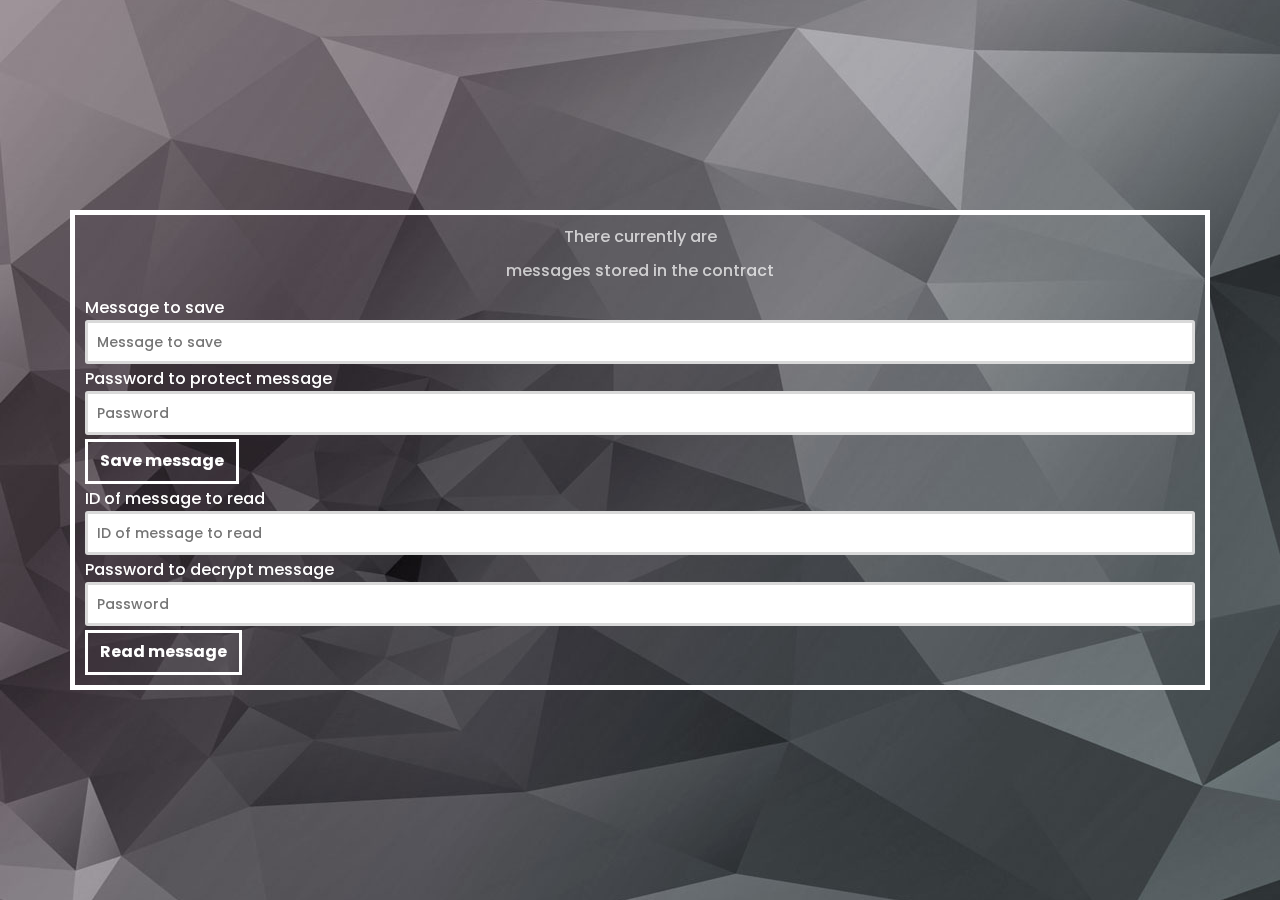
<file: savemessage/index.htm>
<!doctype html>
<html lang="en">
<head>
    <!-- Global site tag (gtag.js) - Google Analytics -->
<script async src="https://www.googletagmanager.com/gtag/js?id=UA-116297932-1"></script>

	<meta charset="UTF-8">
	<meta name="viewport" content="width=device-width, initial-scale=1">

    <link rel="stylesheet" href="https://fonts.googleapis.com/css?family=Poppins:300,400,500,600,700" >
    <link rel="stylesheet" href="assets/bootstrap/css/bootstrap.css" type="text/css">
    <link rel="stylesheet" href="assets/fonts/font-awesome.css" type="text/css">
    <link rel="stylesheet" href="assets/css/magnific-popup.css">
    <link rel="stylesheet" href="assets/css/style.css">
    <link rel="stylesheet" href="assets/css/user.css">
    <link rel="stylesheet" href="https://cdnjs.cloudflare.com/ajax/libs/font-awesome/4.7.0/css/font-awesome.min.css">
    <script src="assets/js/web3.js"></script>
    <title>Save and Read messages on the Blockchain</title>

</head>
<body class="side-panel-light has-loading-screen color-theme-monochrome" style="background-position: center;background-image: url('../img/background/gradient.jpg'); background-size: auto;">

    <!--PAGE-->

	<div id="page">
		<div class="page-wrapper">
			<figure class="page-wrapper-inner">
				<div class="base-layer">
                    <canvas id="particles-js"></canvas>
                </div>
				<!--end layer-->
				<div class="layer animate pointer-events-none"></div>
				<!--end layer-->
				<div class="layer animate scrollable">
					<div id="content">
						<div class="content-wrapper">
							<!--end container-->
                            <div class="container" id="survey">
                                <div class="survey">
                                    <div class="container-fluid" style="margin: 10px;">
                                        <div class="row">
                                            <p class="center">There currently are</p>
                                            <p class="center" id="messages"></p>
                                            <p class="center">messages stored in the contract</p>
                                        </div>
                                        <form id="formtosave" >
                                            <div class="row">

                                                    <div class="col-xs-" style="margin-top:4px; margin-bottom:4px">
                                                            <span>Message to save</span>
                                                        <input type="text" name="towrite" id="towrite"
                                                               placeholder="Message to save" required>
                                                    </div>
                                                <div class="col-xs-" style="margin-top:4px; margin-bottom:4px">
                                                    <span>Password to protect message</span>
                                                    <input type="password" name="passwordtowrite" id="passwordtowrite"
                                                           placeholder="Password">
                                                </div>
                                                <div class="col" style="display: flex; align-items: right">
                                                    <input id="btnSave" type="button"
                                                           class="btn btn-default btn-border" value="Save message"/>
                                                </div>
                                            </div>
                                            <div class="row">
                                                <i id="writespinner" class="fa fa-circle-o-notch fa-spin hidden" style="font-size:24px"></i>
                                                <p id="savedmessageid" class="hidden"></p>
                                            </div>
                                        </form>
                                        <form id="formtoread">
                                            <div class="row">
                                                <div class="col-xs-" style="margin-top:4px; margin-bottom:4px">
                                                    <span>ID of message to read</span>
                                                    <input type="text" name="toread" id="toread"
                                                           placeholder="ID of message to read" required>
                                                </div>
                                                <div class="col-xs-" style="margin-top:4px; margin-bottom:4px">
                                                    <span>Password to decrypt message</span>
                                                    <input type="password" name="passwordtoread" id="passwordtoread"
                                                           placeholder="Password">
                                                </div>
                                                <div class="col" style="display: flex; align-items: right">

                                                    <input id="btnRead" type="button"
                                                           class="btn btn-default btn-border" value="Read message"/>
                                                </div>
                                            </div>
                                            <div class="row">
                                                <p id="retrieved" class="hidden"></p>
                                            </div>
                                        </form>
                                    </div>
                                </div>
                            </div>

						</div>
						<!--end content-wrapper-->
					</div>
					<!--end content-->
				</div>
				<!--end layer-->
			</figure>
			<!--end cd-floating-background-->
		</div>
		<!--end cd-background-wrapper-->
	</div>
	<!--end page-->


	<script src="assets/js/jquery-2.1.1.js"></script>
	<script type="text/javascript" src="assets/bootstrap/js/bootstrap.min.js"></script>
    <script src="assets/js/pace.min.js"></script>
    <script src="assets/js/jquery.validate.min.js"></script>
	<script src="assets/js/parallax-hero.js"></script>
	<script src="assets/js/modernizr.js"></script>
	<script src="assets/js/jquery.magnific-popup.min.js"></script>
	<script src="assets/js/particle-field.js"></script>
	<script src="assets/js/custom.js"></script>
    <script src="assets/js/sjcl.js"></script>
    <script src="assets/js/wall.js"></script>


</body>
</html>
</file>
<file: savemessage/assets/css/style.css>
/********
--- B ---
********/
.base-layer {
    background-position: 50%;
    background-size: cover;
    height: 100%;
    width: 100%;
    transform: translateZ(0) scale(1.1)
}
.base-layer.dark-overlay {}
.base-layer.dark-overlay:after {
    position: absolute;
    top: 0;
    left: 0;
    width: 100%;
    height: 100%;
    content: "";
    z-index: 1;
    background-color: #000;
    opacity: .3
}
body {}
body.side-panel-light {}
body.side-panel-light .side-panel {}
body.side-panel-light .side-panel h1, body.side-panel-light .side-panel h2, body.side-panel-light .side-panel h3, body.side-panel-light .side-panel h4, body.side-panel-light .side-panel p {
    color: #000
}
body.side-panel-light .side-panel a {
    color: #000
}
body.side-panel-light .side-panel a:hover, body.side-panel-light .side-panel a:focus, body.side-panel-light .side-panel a:active {
    color: #000
}
body.side-panel-dark {}
body.side-panel-dark .side-panel {
    background-color: #000
}
body.side-panel-dark .side-panel h1, body.side-panel-dark .side-panel h2, body.side-panel-dark .side-panel h3, body.side-panel-dark .side-panel h4, body.side-panel-dark .side-panel p, body.side-panel-dark .side-panel address, body.side-panel-dark .side-panel .skill {
    color: #fff
}
body.side-panel-dark .side-panel a {
    color: #fff
}
body.side-panel-dark .side-panel a:hover, body.side-panel-dark .side-panel a:focus, body.side-panel-dark .side-panel a:active {
    color: #fff
}
body.side-panel-dark .side-panel section {
    border-bottom-color: rgba(255,255,255,.3)
}
body.side-panel-dark .side-panel input[type="text"], body.side-panel-dark .side-panel input[type="email"], body.side-panel-dark .side-panel input[type="date"], body.side-panel-dark .side-panel input[type="time"], body.side-panel-dark .side-panel input[type="search"], body.side-panel-dark .side-panel input[type="password"], body.side-panel-dark .side-panel input[type="number"], body.side-panel-dark .side-panel input[type="tel"], body.side-panel-dark .side-panel textarea.form-control {
    box-shadow: inset 0 0 0 3px rgba(255,255,255, .2);
    background-color: #000;
    color: #fff
}
body.side-panel-dark .side-panel input[type="text"]:active, body.side-panel-dark .side-panel input[type="text"]:focus, body.side-panel-dark .side-panel input[type="text"]:hover, body.side-panel-dark .side-panel input[type="email"]:active, body.side-panel-dark .side-panel input[type="email"]:focus, body.side-panel-dark .side-panel input[type="email"]:hover, body.side-panel-dark .side-panel input[type="date"]:active, body.side-panel-dark .side-panel input[type="date"]:focus, body.side-panel-dark .side-panel input[type="date"]:hover, body.side-panel-dark .side-panel input[type="time"]:active, body.side-panel-dark .side-panel input[type="time"]:focus, body.side-panel-dark .side-panel input[type="time"]:hover, body.side-panel-dark .side-panel input[type="search"]:active, body.side-panel-dark .side-panel input[type="search"]:focus, body.side-panel-dark .side-panel input[type="search"]:hover, body.side-panel-dark .side-panel input[type="password"]:active, body.side-panel-dark .side-panel input[type="password"]:focus, body.side-panel-dark .side-panel input[type="password"]:hover, body.side-panel-dark .side-panel input[type="number"]:active, body.side-panel-dark .side-panel input[type="number"]:focus, body.side-panel-dark .side-panel input[type="number"]:hover, body.side-panel-dark .side-panel input[type="tel"]:active, body.side-panel-dark .side-panel input[type="tel"]:focus, body.side-panel-dark .side-panel input[type="tel"]:hover, body.side-panel-dark .side-panel textarea.form-control:active, body.side-panel-dark .side-panel textarea.form-control:focus, body.side-panel-dark .side-panel textarea.form-control:hover {
    box-shadow: inset  0 0 0 3px rgba(255,255,255, .4)
}
body.side-panel-dark .side-panel .icon {}
body.side-panel-dark .side-panel .icon i {
    color: #fff
}
body.show-panel {}
body.show-panel .side-panel {
    transform: translateX(-800px)
}
body.show-panel .side-panel .nav-btn {}
body.show-panel .side-panel .nav-btn i {}
body.show-panel .side-panel .nav-btn i:first-child {
    transform: rotate(45deg);
    transform-origin: 5px 5px
}
body.show-panel .side-panel .nav-btn i:last-child {
    transform: rotate(-45deg);
    transform-origin: 3px -2px
}
body.show-panel .side-panel .nav-btn i:nth-child(2) {
    opacity: 0
}
body.show-panel #page {}
body.show-panel #page:after {
    opacity: .6;
    pointer-events: auto
}
body.show-panel #page {
    transform: rotateY(50deg) translateZ(-400px)
}
body.show-panel #page #content {}
body.show-panel #page #content * {
    pointer-events: none
}
.brand {
    display: inline-block;
    margin-bottom: 20px
}
/********
--- C ---
********/
.cd-background-wrapper{
    height: 100%;
    background-color: transparent;
    position: fixed;
    overflow: hidden;
    top: 0;
    left: 0;
    z-index: 0;
} 
.page-wrapper {
    height: 100%;
    background-color: transparent;
}
.cd-floating-background {
    height: 100%
}
.copyright {
    font-size: 12px
}
.count-down {
    margin-bottom: 30px
}
.count-down .countdown-row {}
.count-down .countdown-row .countdown-section {
    display: inline-block;
    position: relative
}
.count-down .countdown-row .countdown-section:first-child {}
.count-down .countdown-row .countdown-section:first-child:after {
    display: none
}
.count-down .countdown-row .countdown-section:after {
    opacity: .2;
    border-radius: 50%;
    transform: translateY(10px);
    background-color: #fff;
    height: 10px;
    width: 10px;
    content: "";
    position: absolute;
    top: -10px;
    bottom: 0;
    margin: auto;
    left: -25px
}
.count-down .countdown-row .countdown-amount {
    font-size: 80px;
    font-weight: bold;
    display: block;
    margin-bottom: -30px;
    position: relative;
    margin-right: 50px;
    text-shadow: 0 5px 16px rgba(0,0,0,.4)
}
.count-down .countdown-row .countdown-period {
    opacity: .5;
    font-size: 12px;
    text-transform: uppercase;
    margin-left: 10px
}
.count-down.small {
    margin-bottom: 20px
}
.count-down.small .countdown-amount {
    font-size: 28px;
    margin-bottom: 0;
    margin-right: 50px
}
.count-down.small .countdown-section {}
.count-down.small .countdown-section:after {
    transform: translateY(-5px);
    height: 5px;
    width: 5px;
    left: -25px
}
.center {
    text-align: center
}
#content {}
#content .heading {
    margin-bottom: 50px;
    position: relative
}
#content .heading p {
    opacity: .9
}
#content .heading .large {
    font-size: 100px
}
#content h1, #content h2, #content h3, #content p {
    color: #fff
}
/*
#content {
  display: table-cell; vertical-align: middle;
  &.static {
    display: table; width: 100%; height: 100%; position: absolute; top: 0; left: 0; z-index: 1;
    & .content-wrapper {
      display: table-cell; vertical-align: middle;
      & a {
        pointer-events: auto;
      }
    }
  }
  & .heading {
    margin-bottom: 50px; position: relative;
    & p {
      opacity: .9;
    }
    & .large {
      font-size: 100px;
    }
  }
  & h1, & h2, & h3, & p {
    color: $color-white;
  }
}
*/
/********
--- H ---
********/
/********
--- L ---
********/
.layer {
    background-position: 50%;
    background-size: cover;
    display: table;
    height: 100%;
    width: 100%;
    position: absolute;
    left: 0;
    top: 0
}
.layer #particles-js {
    position: fixed;
    top: 0;
    left: 0;
    height: 100%;
    width: 100%
}
.loader {
    position: relative;
    width: 2.5em;
    height: 2.5em;
    transform: rotate(165deg)
}
.loader:before, .loader:after {
    content: '';
    position: absolute;
    top: 50%;
    left: 50%;
    display: block;
    width: 0.5em;
    height: 0.5em;
    border-radius: 0.25em;
    transform: translate(-50%, -50%)
}
.loader:before {
    animation: before 2s infinite
}
.loader:after {
    animation: after 2s infinite
}
@keyframes before {
    0% {
        width: 0.5em;
        box-shadow: 1em -0.5em rgba(225, 225, 225, 0.75), -1em 0.5em rgba(225, 225, 225, 0.75)
    }
    35% {
        width: 2.5em;
        box-shadow: 0 -0.5em rgba(225, 225, 225, 0.75), 0 0.5em rgba(225, 225, 225, 0.75)
    }
    70% {
        width: 0.5em;
        box-shadow: -1em -0.5em rgba(225, 225, 225, 0.75), 1em 0.5em rgba(225, 225, 225, 0.75)
    }
    100% {
        box-shadow: 1em -0.5em rgba(225, 225, 225, 0.75), -1em 0.5em rgba(225, 225, 225, 0.75)
    }
}
@keyframes after {
    0% {
        height: 0.5em;
        box-shadow: 0.5em 1em rgba(225, 225, 225, 0.75), -0.5em -1em rgba(225, 225, 225, 0.75)
    }
    35% {
        height: 2.5em;
        box-shadow: 0.5em 0 rgba(225, 225, 225, 0.75), -0.5em 0 rgba(225, 225, 225, 0.75)
    }
    70% {
        height: 0.5em;
        box-shadow: 0.5em -1em rgba(225, 225, 225, 0.75), -0.5em 1em rgba(225, 225, 225, 0.75)
    }
    100% {
        box-shadow: 0.5em 1em rgba(225, 225, 225, 0.75), -0.5em -1em rgba(225, 225, 225, 0.75)
    }
}
.loader {
    position: absolute;
    top: calc(50% - 1.25em);
    left: calc(50% - 1.25em)
}
/********
--- M ---
********/
.map {
    height: 300px;
    width: 100%
}
.map a[href^="http://maps.google.com/maps"] {
    display: none !important
}
.map a[href^="https://maps.google.com/maps"] {
    display: none !important
}
.map .gmnoprint a, .map .gmnoprint span, .map .gm-style-cc {
    display: none
}
/* overlay at start */
.mfp-fade.mfp-bg {
    opacity: 0;
    transition: all 0.15s ease-out
}
/* overlay animate in */
.mfp-fade.mfp-bg.mfp-ready {
    opacity: 0.8
}
/* overlay animate out */
.mfp-fade.mfp-bg.mfp-removing {
    opacity: 0
}
/* content at start */
.mfp-fade.mfp-wrap .mfp-content {
    opacity: 0;
    transition: all 0.15s ease-out
}
/* content animate it */
.mfp-fade.mfp-wrap.mfp-ready .mfp-content {
    opacity: 1
}
/* content animate out */
.mfp-fade.mfp-wrap.mfp-removing .mfp-content {
    opacity: 0
}
.modal {
    text-align: center;
    color: #363636
}
.modal.fade {}
.modal.fade .modal-dialog {
    transform: translate(0,0) scale(.90)
}
.modal.fade.in {}
.modal.fade.in .modal-dialog {
    transform: translate(0,0) scale(1)
}
.modal .modal-dialog {
    width: 450px
}
.modal .modal-dialog .modal-content {
    border-radius: 0;
    padding: 60px;
    background-color: #efefef
}
.modal .modal-dialog .modal-content .modal-header, .modal .modal-dialog .modal-content .modal-body, .modal .modal-dialog .modal-content .modal-footer {
    padding: 0;
    border: none
}
.modal .modal-dialog .modal-content .modal-body {
    margin-bottom: 40px;
    margin-top: 40px
}
.modal .modal-dialog .modal-content .modal-footer {
    text-align: left
}
.modal .modal-dialog .modal-content .btn {
    width: 100%
}
@media screen and (min-width: 768px) {
    .modal:before {
        display: inline-block;
        vertical-align: middle;
        content: " ";
        height: 100%
    }
}
.modal-dialog {
    display: inline-block;
    text-align: left;
    vertical-align: middle
}
/********
--- P ---
********/

#page {
    height: 100%;
    width: 100%;
    /*verflow: hidden;*/
    position: relative;
    transform: rotateY(0deg) translateZ(0px);
    transition: .6s cubic-bezier(.81,.01,.22,1)
}
#page:after {
    opacity: 0;
    transition: .3s ease;
    background-color: #000;
    position: absolute;
    top: 0;
    left: 0;
    content: "";
    z-index: 1;
    width: 100%;
    height: 100%;
    pointer-events: none
}
#page .layer {}
#page .layer #content {
    display: table-cell;
    vertical-align: middle
}
#page > #content {
    display: table;
    width: 100%;
    height: 100%;
    position: absolute;
    top: 0;
    left: 0;
    z-index: 1
}
#page > #content .content-wrapper {
    display: table-cell;
    vertical-align: middle;
    z-index: 1;
    overflow: auto;
}
#page > #content .content-wrapper a {
    pointer-events: auto
}
.page-wrapper-inner {
    overflow-x: hidden;
    position: relative;
    height: 100%;
}
/********
--- S ---
********/
.side-panel {
    transform: translateX(0px);
    width: 800px;
    height: 100%;
    position: absolute;
    top: 0;
    right: -800px;
    z-index: 3;
    background-color: #fff;
    color: #363636;
    transition: .5s cubic-bezier(.81,.01,.22,1)
}
.side-panel a {
    color: #000
}
.side-panel a:hover, .side-panel a:focus, .side-panel a:active {
    color: #000
}
.side-panel .wrapper {
    overflow-y: scroll;
    padding: 40px;
    height: 100%;
    width: 100%
}
.side-panel section {
    margin-bottom: 40px;
    border-bottom: 1px solid rgba(0,0,0, .1);
    padding-bottom: 40px
}
.side-panel section section {
    border-bottom: none;
    margin-bottom: 30px;
    padding-bottom: 30px
}
.side-panel .gallery {
    margin-top: 50px;
    margin-bottom: 30px
}
.side-panel .gallery .image {
    margin-bottom: 30px
}
.side-panel .gallery .image h4 {
    position: relative;
    margin-bottom: 20px
}
.side-panel .gallery .image h4:after {
    width: 20px;
    height: 2px;
    background-color: #7937b9;
    position: absolute;
    bottom: -10px;
    left: 0;
    content: ""
}
.side-panel .gallery .image a {
    display: block;
    margin-bottom: 20px;
    position: relative
}
.side-panel .gallery .image a:before {
    color: #fff;
    position: absolute;
    top: 0;
    bottom: 0;
    right: 0;
    left: 0;
    height: 20px;
    width: 20px;
    margin: auto;
    z-index: 2;
    font-family: 'fontawesome';
    speak: none;
    font-weight: normal;
    font-variant: normal;
    line-height: 1;
    text-transform: none;
    content: "\f00e";
    transform: scale(2);
    opacity: 0;
    transition: .3s ease
}
.side-panel .gallery .image a:after {
    background-color: #000;
    width: 100%;
    height: 100%;
    position: absolute;
    top: 0;
    left: 0;
    z-index: 1;
    content: "";
    opacity: 0;
    transition: .3s ease
}
.side-panel .gallery .image a:hover {}
.side-panel .gallery .image a:hover:after {
    opacity: .3
}
.side-panel .gallery .image a:hover:before {
    opacity: 1;
    transform: scale(1)
}
.side-panel .gallery .image p {
    font-size: 14px
}
.side-panel .gallery .image .bg-transfer {
    width: 100%;
    height: 200px
}
.side-panel .nav-btn {
    position: absolute;
    top: 55px;
    left: -90px;
    z-index: 5;
    padding: 14px 10px;
    transition: .3s ease;
    background-color: rgba(0,0,0, .4);
    border-radius: 3px
}
.side-panel .nav-btn:hover {
    cursor: pointer
}
.side-panel .nav-btn i {
    background-color: #fff;
    width: 30px;
    height: 3px;
    margin-bottom: 6px;
    display: block;
    transition: .5s cubic-bezier(.81,.01,.22,1)
}
.side-panel .nav-btn i:last-child {
    margin-bottom: 0
}
.side-panel .skill {
    position: relative;
    margin-bottom: 60px
}
.side-panel .skill h4 {
    font-size: 14px;
    text-transform: uppercase
}
.side-panel .skill aside {
    opacity: .8;
    position: absolute;
    right: 0;
    top: 0
}
.side-panel .skill .bar {
    position: relative
}
.side-panel .skill .bar .bar-active, .side-panel .skill .bar .bar-background {
    height: 3px;
    background-color: #7937b9;
    position: absolute;
    top: 0;
    left: 0
}
.side-panel .skill .bar .bar-background {
    opacity: .2;
    width: 100%
}
.side-panel .icon {
    margin-bottom: 5px;
    display: block
}
.side-panel .icon i {
    margin-right: 10px;
    width: 20px;
    color: #000
}
.slider {
    height: 100%
}
/********
--- V ---
********/
.video {
    height: 100%;
    width: 100%
}
.video .fluid-width-video-wrapper {
    height: 100%
}
a {
    color: #7937b9
}
a:hover, a:focus, a:active {
    color: #7937b9;
    outline: none !important
}
body, html {
    height: 100%;
    margin: 0;
    padding: 0;
    font-family: 'Poppins', sans-serif;
    font-size: 16px;
    font-weight: 500;
    -webkit-overflow-scrolling: touch;
    perspective: 2000px;
    position: relative
}
body.has-loading-screen, html.has-loading-screen {}
body.has-loading-screen #page:after, html.has-loading-screen #page:after {
    background-color: #000;
    position: absolute;
    top: 0;
    left: 0;
    width: 100%;
    height: 100%;
    z-index: 999;
    content: "";
    opacity: 1;
    transition: .3s ease
}
body.has-loading-screen .side-panel, html.has-loading-screen .side-panel {}
body.has-loading-screen .side-panel .nav-btn, html.has-loading-screen .side-panel .nav-btn {
    opacity: 0
}
body.has-loading-screen .animate, html.has-loading-screen .animate {
    opacity: 0;
    transition: 1s cubic-bezier(.19,.11,0,1.02);
    top: 30px !important
}
body.has-loading-screen .animate.show-it, html.has-loading-screen .animate.show-it {
    opacity: 1;
    top: 0 !important
}
body.loading-done, html.loading-done {}
body.loading-done #page:after, body.loading-done .loader, html.loading-done #page:after, html.loading-done .loader {
    opacity: 0
}
body.loading-done .side-panel, html.loading-done .side-panel {}
body.loading-done .side-panel .nav-btn, html.loading-done .side-panel .nav-btn {
    opacity: 1
}
body.hide-loading-screen, html.hide-loading-screen {}
body.hide-loading-screen #page:after, body.hide-loading-screen .loader, html.hide-loading-screen #page:after, html.hide-loading-screen .loader {
    display: none
}
h1 {
    font-size: 60px;
    display: inline-block;
    text-shadow: 0 5px 16px rgba(0,0,0,.4);
    text-align: left;
    font-weight: 600
}
h2 {
    font-size: 36px;
    font-weight: 700;
    margin-bottom: 40px
}
h3 {
    font-size: 20px;
    font-weight: 700;
    margin-bottom: 30px
}
h4 {
    font-size: 16px;
    font-weight: 700
}
p {
    color: #363636;
    opacity: .7;
    font-size: 16px;
    line-height: 24px;
    font-weight: 500
}
.btn {
    display: inline-block;
    position: relative;
    transition: .4s;
    color: #fff;
    font-size: 16px;
    font-weight: bold;
    border-radius: 0;
    padding: 8px 12px;
    border-width: 3px
}
.btn:hover, .btn:focus, .btn:active {
    border-radius: 8px;
    outline: none !important
}
.btn.btn-primary {
    background-color: #7937b9;
    border: 3px solid #7937b9
}
.btn.btn-primary:hover, .btn.btn-primary:focus, .btn.btn-primary:active {
    background-color: #7937b9;
    border: 3px solid #7937b9;
    box-shadow: none
}
.btn.btn-primary.btn-border {
    border: 3px solid #7937b9;
    background-color: transparent;
    color: #fff
}
.btn.btn-primary.btn-border:hover, .btn.btn-primary.btn-border:focus, .btn.btn-primary.btn-border:active {
    color: #fff
}
.btn.btn-default {
    color: #363636;
    background-color: #fff;
    border-color: #fff
}
.btn.btn-default:hover, .btn.btn-default:focus, .btn.btn-default:active {
    color: #363636;
    box-shadow: none
}
.btn.btn-default.btn-border {
    color: #fff
}
.btn.btn-default.btn-border:hover, .btn.btn-default.btn-border:focus, .btn.btn-default.btn-border:active {
    color: #fff
}
.btn.btn-border {
    border: 3px solid #fff;
    background-color: transparent;
    color: #fff
}
.btn.btn-border:hover, .btn.btn-border:focus, .btn.btn-border:active {
    border-radius: 8px;
    color: #fff
}
#content {}
#content .form {}
#content .form input[type="text"], #content .form input[type="email"], #content .form input[type="date"], #content .form input[type="time"], #content .form input[type="search"], #content .form input[type="password"], #content .form input[type="number"], #content .form input[type="tel"], #content .form textarea.form-control {
    box-shadow: none
}
#content .form input[type="text"]:active, #content .form input[type="text"]:focus, #content .form input[type="text"]:hover, #content .form input[type="email"]:active, #content .form input[type="email"]:focus, #content .form input[type="email"]:hover, #content .form input[type="date"]:active, #content .form input[type="date"]:focus, #content .form input[type="date"]:hover, #content .form input[type="time"]:active, #content .form input[type="time"]:focus, #content .form input[type="time"]:hover, #content .form input[type="search"]:active, #content .form input[type="search"]:focus, #content .form input[type="search"]:hover, #content .form input[type="password"]:active, #content .form input[type="password"]:focus, #content .form input[type="password"]:hover, #content .form input[type="number"]:active, #content .form input[type="number"]:focus, #content .form input[type="number"]:hover, #content .form input[type="tel"]:active, #content .form input[type="tel"]:focus, #content .form input[type="tel"]:hover, #content .form textarea.form-control:active, #content .form textarea.form-control:focus, #content .form textarea.form-control:hover {
    box-shadow: none
}
label {
    font-size: 12px;
    margin-bottom: 10px
}
input[type="text"], input[type="email"], input[type="date"], input[type="time"], input[type="search"], input[type="password"], input[type="number"], input[type="tel"], textarea.form-control {
    box-shadow: inset 0 0 0 3px rgba(0,0,0, .15);
    border-radius: 3px;
    color: #363636;
    transition: .3s;
    transform-style: preserve-3d;
    -webkit-appearance: none;
    background-color: #fff;
    border: none;
    font-size: 14px;
    font-weight: 500;
    outline: none !important;
    width: 100%;
    height: inherit;
    padding: 12px
}
input[type="text"]:active, input[type="text"]:focus, input[type="text"]:hover, input[type="email"]:active, input[type="email"]:focus, input[type="email"]:hover, input[type="date"]:active, input[type="date"]:focus, input[type="date"]:hover, input[type="time"]:active, input[type="time"]:focus, input[type="time"]:hover, input[type="search"]:active, input[type="search"]:focus, input[type="search"]:hover, input[type="password"]:active, input[type="password"]:focus, input[type="password"]:hover, input[type="number"]:active, input[type="number"]:focus, input[type="number"]:hover, input[type="tel"]:active, input[type="tel"]:focus, input[type="tel"]:hover, textarea.form-control:active, textarea.form-control:focus, textarea.form-control:hover {
    box-shadow: inset  0 0 0 3px rgba(0,0,0, .4)
}
.mailchimp-inside-button {}
.mailchimp-inside-button form {}
.mailchimp-inside-button form > div {
    position: relative
}
.mailchimp-inside-button form input[type=submit] {
    position: absolute;
    padding: 10px;
    bottom: 0;
    right: 0;
    background-color: transparent;
    border: none;
    color: #363636
}
.mc-field-group {
    margin-bottom: 15px
}
.mc-field-group input {
    color: #363636
}
.form {}
.form.submitted {}
.form.submitted .status {
    transform: scale(1)
}
.form.submitted .form-group, .form.submitted .input-group {
    pointer-events: none
}
.form.submitted .btn[type='submit'] {
    pointer-events: none;
    opacity: .5
}
.form .status {
    transform: scale(.1);
    transition: .3s ease;
    top: -20px;
    right: -20px;
    position: absolute
}
.form .status .status-icon {
    border-radius: 50%;
    transition: .3s ease;
    width: 40px;
    height: 40px;
    background-color: grey;
    color: #fff;
    text-align: center;
    line-height: 40px
}
.form .status .status-icon.valid {
    background-color: #50aa8d
}
.form .status .status-icon.invalid {
    background-color: #e45544
}
.form .status i {
    font-size: 18px
}
.form.form-inline {
    display: table;
    width: 100%
}
.form.form-inline .form-group {
    display: table-cell
}
.form.form-inline .form-group input[type="text"], .form.form-inline .form-group input[type="email"], .form.form-inline .form-group input[type="date"], .form.form-inline .form-group input[type="time"], .form.form-inline .form-group input[type="search"], .form.form-inline .form-group input[type="password"], .form.form-inline .form-group input[type="number"], .form.form-inline .form-group input[type="tel"], .form.form-inline .form-group textarea.form-control {
    width: 100%
}
.form.form-inline .btn[type='submit'] {
    margin-left: 10px
}
.form .form-group {
    position: relative
}
.form label.error {
    position: absolute;
    left: 0;
    bottom: -30px;
    background-color: red;
    color: #fff;
    padding: 3px
}
[data-layer-depth="0"] {
    transform: translateZ(0px)
}
[data-layer-depth="50"] {
    transform: translateZ(50px)
}
[data-layer-depth="100"] {
    transform: translateZ(100px)
}
[data-layer-depth="150"] {
    transform: translateZ(150px)
}
[data-layer-depth="200"] {
    transform: translateZ(200px)
}
[data-layer-depth="250"] {
    transform: translateZ(250px)
}
[data-layer-depth="300"] {
    transform: translateZ(300px)
}
[data-layer-depth="350"] {
    transform: translateZ(350px)
}
[data-layer-depth="400"] {
    transform: translateZ(400px)
}
[data-layer-depth="450"] {
    transform: translateZ(450px)
}
[data-layer-depth="500"] {
    transform: translateZ(500px)
}
[data-layer-depth="550"] {
    transform: translateZ(550px)
}
[data-layer-depth="600"] {
    transform: translateZ(600px)
}
[data-layer-depth="650"] {
    transform: translateZ(650px)
}
[data-layer-depth="700"] {
    transform: translateZ(700px)
}
[data-layer-depth="750"] {
    transform: translateZ(750px)
}
[data-layer-depth="800"] {
    transform: translateZ(800px)
}
[data-layer-depth="850"] {
    transform: translateZ(850px)
}
[data-layer-depth="900"] {
    transform: translateZ(900px)
}
[data-layer-depth="950"] {
    transform: translateZ(950px)
}
[data-layer-depth="1000"] {
    transform: translateZ(1000px)
}
.bg-transfer {
    background-repeat: no-repeat;
    background-size: cover;
    background-position: 50%;
    /*overflow: hidden*/
}
.bg-transfer img {
    display: none
}
.no-shadow {
    box-shadow: none;
    text-shadow: none
}
.pointer-events-none {
    pointer-events: none
}
.width-10 {
    width: 10%
}
.width-20 {
    width: 20%
}
.width-25 {
    width: 25%
}
.width-30 {
    width: 30%
}
.width-33 {
    width: 33%
}
.width-40 {
    width: 40%
}
.width-50 {
    width: 50%
}
.width-60 {
    width: 60%
}
.width-70 {
    width: 70%
}
.width-80 {
    width: 80%
}
.width-90 {
    width: 90%
}
.width-100 {
    width: 100%
}
/*//////////////////////////////////////////////////////////////////////////////////////////////////////////////////////
// 992px - 1199px
//////////////////////////////////////////////////////////////////////////////////////////////////////////////////////*/
@media (min-width: 992px) and (max-width: 1199px) {
    .btn {
        font-size: 14px
    }
    #content {}
    #content .heading {
        margin-bottom: 30px
    }
    .count-down {
        margin-bottom: 30px
    }
    .count-down .countdown-row {}
    .count-down .countdown-row .countdown-amount {
        font-size: 80px
    }
    h1 {
        font-size: 52px
    }
    h2 {
        font-size: 28px
    }
    input[type="text"], input[type="email"], input[type="date"], input[type="time"], input[type="search"], input[type="password"], input[type="number"], input[type="tel"], textarea.form-control {
        font-size: 14px
    }
    .layer {}
    .layer #content {
        padding-left: 50px
    }
    p {
        font-size: 14px
    }
}
/*//////////////////////////////////////////////////////////////////////////////////////////////////////////////////////
// 768px - 991px
//////////////////////////////////////////////////////////////////////////////////////////////////////////////////////*/
@media (min-width: 768px) and (max-width: 991px) {
    body {}
    body.show-panel {}
    body.show-panel .side-panel {
        transform: translateX(-650px)
    }
    .btn {
        font-size: 14px
    }
    #content {}
    #content .heading {
        margin-bottom: 20px
    }
    .count-down {
        margin-bottom: 10px
    }
    .count-down .countdown-row {}
    .count-down .countdown-row .countdown-amount {
        font-size: 60px;
        margin-bottom: -10px
    }
    h1 {
        font-size: 46px
    }
    h2 {
        font-size: 22px
    }
    input[type="text"], input[type="email"], input[type="date"], input[type="time"], input[type="search"], input[type="password"], input[type="number"], input[type="tel"], textarea.form-control {
        font-size: 13px
    }
    .layer {}
    .layer #content {
        padding-left: 50px
    }
    p {
        font-size: 13px
    }
    .side-panel {
        width: 650px;
        right: -650px
    }
}
/*//////////////////////////////////////////////////////////////////////////////////////////////////////////////////////
// max to 767px
//////////////////////////////////////////////////////////////////////////////////////////////////////////////////////*/
@media (max-width: 767px) {
    body {}
    body.show-panel {}
    body.show-panel .side-panel {
        transform: translateX(0)
    }
    body.show-panel .side-panel .nav-btn {
        top: 30px;
        left: inherit;
        right: 40px
    }
    .btn {
        font-size: 14px
    }
    #content {}
    #content .heading {
        margin-bottom: 20px
    }
    #content .heading .large {
        font-size: 38px
    }
    .count-down {
        margin-bottom: 10px
    }
    .count-down .countdown-row {}
    .count-down .countdown-row .countdown-section {}
    .count-down .countdown-row .countdown-section:after {
        display: none
    }
    .count-down .countdown-row .countdown-amount {
        font-size: 30px;
        margin-bottom: 0px;
        margin-right: 20px
    }
    .count-down .countdown-row .countdown-period {
        font-size: 8px;
        margin-left: 0
    }
    h1 {
        font-size: 38px
    }
    h2 {
        font-size: 20px
    }
    input[type="text"], input[type="email"], input[type="date"], input[type="time"], input[type="search"], input[type="password"], input[type="number"], input[type="tel"], textarea.form-control {
        font-size: 13px
    }
    .layer {}
    .layer #content {
        padding-left: 25px;
        padding-right: 25px
    }
    .modal {}
    .modal .modal-dialog {
        width: 100%;
        margin: 0;
        padding: 20px
    }
    p {
        font-size: 13px
    }
    .side-panel {
        width: 100%;
        transform: translateX(100%);
        right: 0
    }
}
.color-theme-red {}
.color-theme-red a {
    color: #ed1c24
}
.color-theme-red a:hover, .color-theme-red a:focus, .color-theme-red a:active {
    color: #ed1c24
}
.color-theme-red .btn {
    color: #fff
}
.color-theme-red .btn.btn-default {
    color: #363636
}
.color-theme-red .btn.btn-default.btn-border {
    color: #fff
}
.color-theme-red .btn.btn-primary {
    background-color: #ed1c24;
    border: 3px solid #ed1c24
}
.color-theme-red .btn.btn-primary.btn-border {
    border: 3px solid #ed1c24;
    background-color: transparent;
    color: #fff
}
.color-theme-red .btn.btn-primary:hover, .color-theme-red .btn.btn-primary:focus, .color-theme-red .btn.btn-primary:active {
    background-color: #ed1c24;
    border: 3px solid #ed1c24;
    color: #fff
}
.color-theme-red .side-panel .gallery .image h4:after {
    background-color: #ed1c24
}
.color-theme-red .side-panel .skill .bar .bar-active, .color-theme-red .side-panel .skill .bar .bar-background {
    background-color: #ed1c24
}
.color-theme-orange {}
.color-theme-orange a {
    color: #f9880f
}
.color-theme-orange a:hover, .color-theme-orange a:focus, .color-theme-orange a:active {
    color: #f9880f
}
.color-theme-orange .btn {
    color: #fff
}
.color-theme-orange .btn.btn-default {
    color: #363636
}
.color-theme-orange .btn.btn-default.btn-border {
    color: #fff
}
.color-theme-orange .btn.btn-primary {
    background-color: #f9880f;
    border: 3px solid #f9880f
}
.color-theme-orange .btn.btn-primary.btn-border {
    border: 3px solid #f9880f;
    background-color: transparent;
    color: #fff
}
.color-theme-orange .btn.btn-primary:hover, .color-theme-orange .btn.btn-primary:focus, .color-theme-orange .btn.btn-primary:active {
    background-color: #f9880f;
    border: 3px solid #f9880f;
    color: #fff
}
.color-theme-orange .side-panel .gallery .image h4:after {
    background-color: #f9880f
}
.color-theme-orange .side-panel .skill .bar .bar-active, .color-theme-orange .side-panel .skill .bar .bar-background {
    background-color: #f9880f
}
.color-theme-blue {}
.color-theme-blue a {
    color: #0065fc
}
.color-theme-blue a:hover, .color-theme-blue a:focus, .color-theme-blue a:active {
    color: #0065fc
}
.color-theme-blue .btn {
    color: #fff
}
.color-theme-blue .btn.btn-default {
    color: #363636
}
.color-theme-blue .btn.btn-default.btn-border {
    color: #fff
}
.color-theme-blue .btn.btn-primary {
    background-color: #0065fc;
    border: 3px solid #0065fc
}
.color-theme-blue .btn.btn-primary.btn-border {
    border: 3px solid #0065fc;
    background-color: transparent;
    color: #fff
}
.color-theme-blue .btn.btn-primary:hover, .color-theme-blue .btn.btn-primary:focus, .color-theme-blue .btn.btn-primary:active {
    background-color: #0065fc;
    border: 3px solid #0065fc;
    color: #fff
}
.color-theme-blue .side-panel .gallery .image h4:after {
    background-color: #0065fc
}
.color-theme-blue .side-panel .skill .bar .bar-active, .color-theme-blue .side-panel .skill .bar .bar-background {
    background-color: #0065fc
}
.color-theme-green {}
.color-theme-green a {
    color: #3cbf45
}
.color-theme-green a:hover, .color-theme-green a:focus, .color-theme-green a:active {
    color: #3cbf45
}
.color-theme-green .btn {
    color: #fff
}
.color-theme-green .btn.btn-default {
    color: #363636
}
.color-theme-green .btn.btn-default.btn-border {
    color: #fff
}
.color-theme-green .btn.btn-primary {
    background-color: #3cbf45;
    border: 3px solid #3cbf45
}
.color-theme-green .btn.btn-primary.btn-border {
    border: 3px solid #3cbf45;
    background-color: transparent;
    color: #fff
}
.color-theme-green .btn.btn-primary:hover, .color-theme-green .btn.btn-primary:focus, .color-theme-green .btn.btn-primary:active {
    background-color: #3cbf45;
    border: 3px solid #3cbf45;
    color: #fff
}
.color-theme-green .side-panel .gallery .image h4:after {
    background-color: #3cbf45
}
.color-theme-green .side-panel .skill .bar .bar-active, .color-theme-green .side-panel .skill .bar .bar-background {
    background-color: #3cbf45
}
.color-theme-yellow {}
.color-theme-yellow a {
    color: #eadd09
}
.color-theme-yellow a:hover, .color-theme-yellow a:focus, .color-theme-yellow a:active {
    color: #eadd09
}
.color-theme-yellow .btn {
    color: #fff
}
.color-theme-yellow .btn.btn-default {
    color: #363636
}
.color-theme-yellow .btn.btn-default.btn-border {
    color: #fff
}
.color-theme-yellow .btn.btn-primary {
    background-color: #eadd09;
    border: 3px solid #eadd09
}
.color-theme-yellow .btn.btn-primary.btn-border {
    border: 3px solid #eadd09;
    background-color: transparent;
    color: #fff
}
.color-theme-yellow .btn.btn-primary:hover, .color-theme-yellow .btn.btn-primary:focus, .color-theme-yellow .btn.btn-primary:active {
    background-color: #eadd09;
    border: 3px solid #eadd09;
    color: #fff
}
.color-theme-yellow .side-panel .gallery .image h4:after {
    background-color: #eadd09
}
.color-theme-yellow .side-panel .skill .bar .bar-active, .color-theme-yellow .side-panel .skill .bar .bar-background {
    background-color: #eadd09
}
.color-theme-monochrome {}
.color-theme-monochrome a {
    color: #494949
}
.color-theme-monochrome a:hover, .color-theme-monochrome a:focus, .color-theme-monochrome a:active {
    color: #494949
}
.color-theme-monochrome .btn {
    color: #fff
}
.color-theme-monochrome .btn.btn-default {
    color: #363636
}
.color-theme-monochrome .btn.btn-default.btn-border {
    color: #fff
}
.color-theme-monochrome .btn.btn-primary {
    background-color: #494949;
    border: 3px solid #494949
}
.color-theme-monochrome .btn.btn-primary.btn-border {
    border: 3px solid #494949;
    background-color: transparent;
    color: #fff
}
.color-theme-monochrome .btn.btn-primary:hover, .color-theme-monochrome .btn.btn-primary:focus, .color-theme-monochrome .btn.btn-primary:active {
    background-color: #494949;
    border: 3px solid #494949;
    color: #fff
}
.color-theme-monochrome .side-panel .gallery .image h4:after {
    background-color: #494949
}
.color-theme-monochrome .side-panel .skill .bar .bar-active, .color-theme-monochrome .side-panel .skill .bar .bar-background {
    background-color: #494949
}
.color-theme-brown {}
.color-theme-brown a {
    color: #736357
}
.color-theme-brown a:hover, .color-theme-brown a:focus, .color-theme-brown a:active {
    color: #736357
}
.color-theme-brown .btn {
    color: #fff
}
.color-theme-brown .btn.btn-default {
    color: #363636
}
.color-theme-brown .btn.btn-default.btn-border {
    color: #fff
}
.color-theme-brown .btn.btn-primary {
    background-color: #736357;
    border: 3px solid #736357
}
.color-theme-brown .btn.btn-primary.btn-border {
    border: 3px solid #736357;
    background-color: transparent;
    color: #fff
}
.color-theme-brown .btn.btn-primary:hover, .color-theme-brown .btn.btn-primary:focus, .color-theme-brown .btn.btn-primary:active {
    background-color: #736357;
    border: 3px solid #736357;
    color: #fff
}
.color-theme-brown .side-panel .gallery .image h4:after {
    background-color: #736357
}
.color-theme-brown .side-panel .skill .bar .bar-active, .color-theme-brown .side-panel .skill .bar .bar-background {
    background-color: #736357
}
.color-theme-pink {}
.color-theme-pink a {
    color: #f06eaa
}
.color-theme-pink a:hover, .color-theme-pink a:focus, .color-theme-pink a:active {
    color: #f06eaa
}
.color-theme-pink .btn {
    color: #fff
}
.color-theme-pink .btn.btn-default {
    color: #363636
}
.color-theme-pink .btn.btn-default.btn-border {
    color: #fff
}
.color-theme-pink .btn.btn-primary {
    background-color: #f06eaa;
    border: 3px solid #f06eaa
}
.color-theme-pink .btn.btn-primary.btn-border {
    border: 3px solid #f06eaa;
    background-color: transparent;
    color: #fff
}
.color-theme-pink .btn.btn-primary:hover, .color-theme-pink .btn.btn-primary:focus, .color-theme-pink .btn.btn-primary:active {
    background-color: #f06eaa;
    border: 3px solid #f06eaa;
    color: #fff
}
.color-theme-pink .side-panel .gallery .image h4:after {
    background-color: #f06eaa
}
.color-theme-pink .side-panel .skill .bar .bar-active, .color-theme-pink .side-panel .skill .bar .bar-background {
    background-color: #f06eaa
}
</file>
<file: savemessage/assets/css/user.css>
/* Here comes your own styling */

.survey {
    border: solid 5px;
    height: 100%;
    color: white;
}

.hidden{
    /*visibility:hidden;*/
    opacity: 0;
    transition: all 1s linear;
}
.shown{
    /*visibility:visible;*/
    opacity: 1;
    transition: all 1s linear;
}

.col {
    display: flex;
    align-items: center;
}

.scrollable{
    overflow: scroll;
 /*   max-height: 200px;*/
}

/* Custom checkbox*/

label {
    display: inline;
}

.regular-checkbox {
    display: none;
}

.regular-checkbox + label {
    background-color: transparent;
    border: 2px solid #ffffff;
    /*box-shadow: 0 1px 2px rgba(0,0,0,0.05), inset 0px -15px 10px -12px rgba(0,0,0,0.05);*/
    padding: 9px;
    /*border-radius: 3px;*/
    display: inline-block;
    position: relative;
    margin-bottom: 5px;
}

.regular-checkbox + label + span {
    margin-left: 10px;
}

.regular-checkbox + label:active, .regular-checkbox:checked + label:active {
    box-shadow: 0 1px 2px rgba(0,0,0,0.05), inset 0px 1px 3px rgba(0,0,0,0.1);
}

.regular-checkbox:checked + label {
    background-color: transparent;
    border: 2px solid #ffffff;
    /*box-shadow: 0 1px 2px rgba(0,0,0,0.05), inset 0px -15px 10px -12px rgba(0,0,0,0.05);*/
    padding: 9px;
    /*border-radius: 3px;*/
}

.regular-checkbox:checked + label:after {
    content: '\2714';
    font-size: 14px;
    position: absolute;
    top: 0px;
    left: 3px;
    color: #ffffff;
}


.big-checkbox + label {
    padding: 18px;
}

.big-checkbox:checked + label:after {
    font-size: 28px;
    left: 6px;
}

.tag {
    font-family: Arial, sans-serif;
    width: 200px;
    position: relative;
    top: 5px;
    font-weight: bold;
    text-transform: uppercase;
    display: block;
    float: left;
}

.radio-1 {
    width: 193px;
}

.button-holder {
    float: left;
}

/* RADIO */

.regular-radio {
    display: none;
}

.regular-radio + label {
    -webkit-appearance: none;
    background-color: #fafafa;
    border: 1px solid #cacece;
    box-shadow: 0 1px 2px rgba(0,0,0,0.05), inset 0px -15px 10px -12px rgba(0,0,0,0.05);
    padding: 9px;
    border-radius: 50px;
    display: inline-block;
    position: relative;
}

.regular-radio:checked + label:after {
    content: ' ';
    width: 12px;
    height: 12px;
    border-radius: 50px;
    position: absolute;
    top: 3px;
    background: #99a1a7;
    box-shadow: inset 0px 0px 10px rgba(0,0,0,0.3);
    text-shadow: 0px;
    left: 3px;
    font-size: 32px;
}

.regular-radio:checked + label {
    background-color: #e9ecee;
    color: #99a1a7;
    border: 1px solid #adb8c0;
    box-shadow: 0 1px 2px rgba(0,0,0,0.05), inset 0px -15px 10px -12px rgba(0,0,0,0.05), inset 15px 10px -12px rgba(255,255,255,0.1), inset 0px 0px 10px rgba(0,0,0,0.1);
}

.regular-radio + label:active, .regular-radio:checked + label:active {
    box-shadow: 0 1px 2px rgba(0,0,0,0.05), inset 0px 1px 3px rgba(0,0,0,0.1);
}

.big-radio + label {
    padding: 16px;
}

.big-radio:checked + label:after {
    width: 24px;
    height: 24px;
    left: 4px;
    top: 4px;
}
</file>
